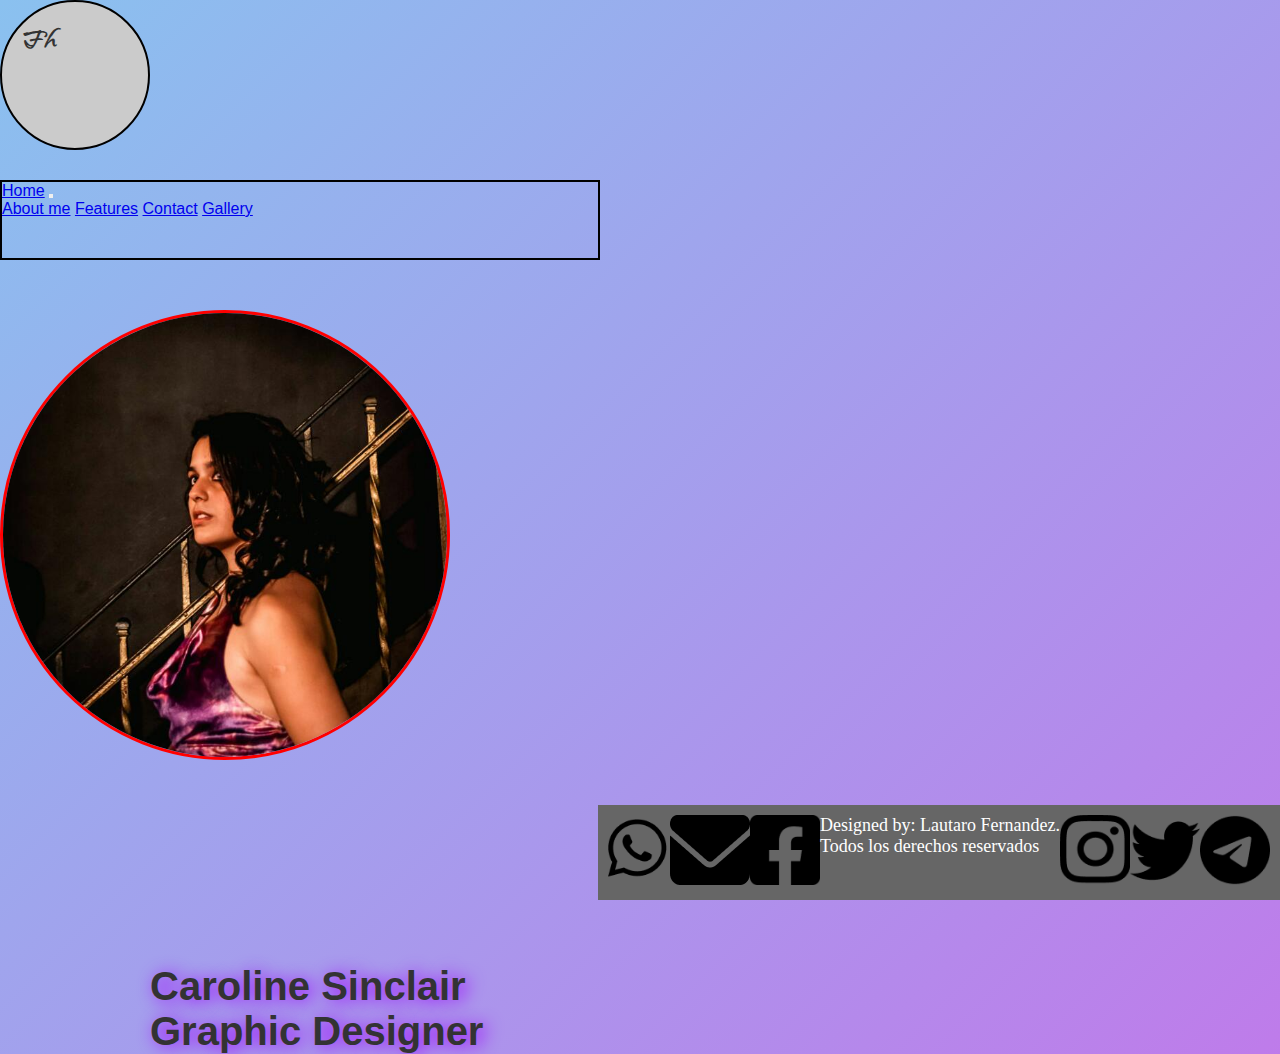
<file: index.html>
<!DOCTYPE html>
<html lang="en">
<head>
    <meta charset="UTF-8">
    <meta http-equiv="X-UA-Compatible" content="IE=edge">
    <link href="https://cdn.jsdelivr.net/npm/bootstrap@5.2.0-beta1/dist/css/bootstrap.min.css" rel="stylesheet" integrity="sha384-0evHe/X+R7YkIZDRvuzKMRqM+OrBnVFBL6DOitfPri4tjfHxaWutUpFmBp4vmVor" crossorigin="anonymous">
    <meta name="viewport" content="width=device-width, initial-scale=1.0">
    <link rel="preconnect" href="https://fonts.googleapis.com">
    <link rel="preconnect" href="https://fonts.gstatic.com" crossorigin>
    <link href="https://fonts.googleapis.com/css2?family=Island+Moments&display=swap" rel="stylesheet">
    <link rel="stylesheet" href="./assets/css/style.css">
    <title>Home</title>
</head>


<body class="container-fluid">


<header class="row m-4">

    <div class="col-5 d-flex justify-content-center frozenhell">

        <h1 class="display-1 d-flex justify-content-around"> Fh </h1>

    </div>
    

    <nav class="navbar navbar-expand-lg bg-light col-5 d-flex">

        <div class="container-fluid">

          <a class="navbar-brand" href="#">Home</a>

          <button class="navbar-toggler" type="button" data-bs-toggle="collapse" data-bs-target="#navbarNavAltMarkup" aria-controls="navbarNavAltMarkup" aria-expanded="false" aria-label="Toggle navigation"><span class="navbar-toggler-icon"></span>
            </button>

            <div class="collapse navbar-collapse justify-content-around" id="navbarNavAltMarkup">
            
                <div class="navbar-nav">

                    <a class="nav-link active" aria-current="page" href="pages/aboutme.html">About me</a>
                    <a class="nav-link" href="pages/features.html">Features</a>
                    <a class="nav-link" href="pages/contact.html">Contact</a>
                    <a class="nav-link" href="pages/gallery.html">Gallery</a>

                </div>
        
            </div>
        </div>
      </nav>
    

</header>



<main class="container-fluid d-flex">

    <section class="d-flex justify-content-end col-5">

        <div>
            <img src="assets/img/CarolineSinclair.jpg" alt="caroimagen" class="img-fluid caro">
        </div>

    </section>


    <section class="col-7">

        <h2 class="texto">Caroline Sinclair<br>Graphic Designer</h2>
        
    </section>

</main>

<footer class="footer col-12"> 

    <a href=""><img class="imagenwhatsapp img-fluid imagen" src="assets/img/whatsapp.png" alt="w1"></a>
    <a href=""><img class="imagengmail img-fluid imagen" src="assets/img/gmail.png" alt="g1"></a> 
    <a href=""><img class="imagenfacebook img-fluid imagen" src="assets/img/facebook.png" alt="f1"></a>
    
    <p>Designed by: Lautaro Fernandez. <br>Todos los derechos reservados</p>

    <a href=""><img class="imageninstagram img-fluid imagen" src="assets/img/instagram.png" alt="i1"></a>
    <a href=""><img class="imagentwitter img-fluid imagen" src="assets/img/twitter.png" alt="t1"></a>
    <a href=""><img class="imagentelegram img-fluid imagen" src="assets/img/telegram.png" alt="t2" ></a>

</footer>


<script src="https://cdn.jsdelivr.net/npm/bootstrap@5.2.0-beta1/dist/js/bootstrap.bundle.min.js" integrity="sha384-pprn3073KE6tl6bjs2QrFaJGz5/SUsLqktiwsUTF55Jfv3qYSDhgCecCxMW52nD2" crossorigin="anonymous"></script>
    
</body>
</html>
</file>
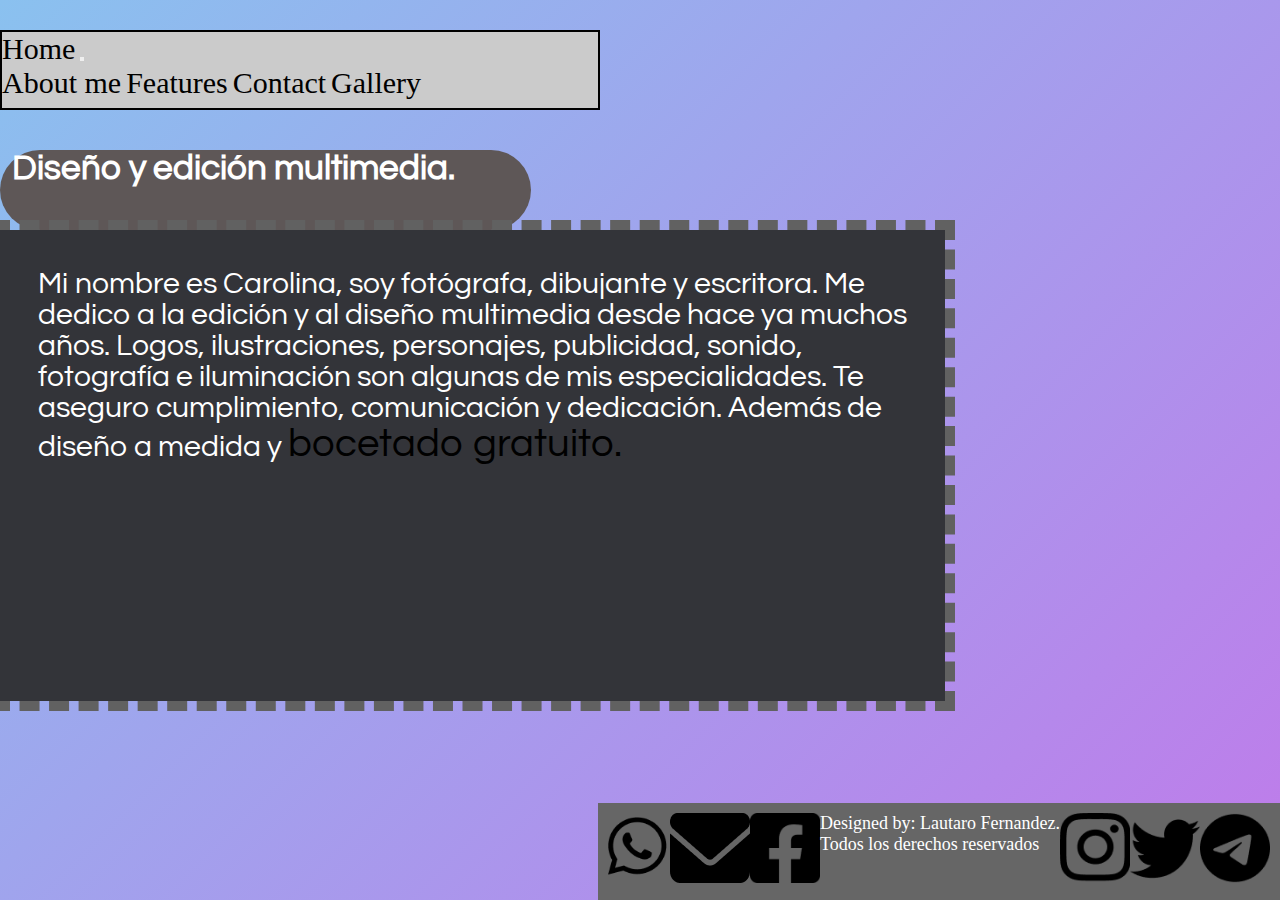
<file: pages/aboutme.html>
<!DOCTYPE html>
<html lang="en">
<head>
    <meta charset="UTF-8">
    <meta http-equiv="X-UA-Compatible" content="IE=edge">
    <meta name="viewport" content="width=device-width, initial-scale=1.0">
    <link href="https://cdn.jsdelivr.net/npm/bootstrap@5.2.0-beta1/dist/css/bootstrap.min.css" rel="stylesheet" integrity="sha384-0evHe/X+R7YkIZDRvuzKMRqM+OrBnVFBL6DOitfPri4tjfHxaWutUpFmBp4vmVor" crossorigin="anonymous">
    <link rel="preconnect" href="https://fonts.googleapis.com">
    <link rel="preconnect" href="https://fonts.gstatic.com" crossorigin>
    <link href="https://cdn.jsdelivr.net/npm/bootstrap@5.2.0-beta1/dist/css/bootstrap.min.css" rel="stylesheet" integrity="sha384-0evHe/X+R7YkIZDRvuzKMRqM+OrBnVFBL6DOitfPri4tjfHxaWutUpFmBp4vmVor" crossorigin="anonymous"> 
    <link href="https://fonts.googleapis.com/css2?family=Questrial&display=swap"    rel="stylesheet">   
    <link rel="stylesheet" type="text/css" href="../assets/css/aboutme.css"> 
    <title>About Me</title>
</head>

<body class="container-fluid">

    <header class="head d-flex justify-content-around m-4 row">

      <nav class="navbar navbar-expand-lg col-5 bg-light">

        <div class="container-fluid">

          <a class="navbar-brand" href="../index.html">Home</a>

          <button class="navbar-toggler" type="button" data-bs-toggle="collapse" data-bs-target="#navbarNavAltMarkup" aria-controls="navbarNavAltMarkup" aria-expanded="false" aria-label="Toggle navigation"><span class="navbar-toggler-icon"></span>
            </button>

            <div class="collapse navbar-collapse justify-content-around" id="navbarNavAltMarkup">
            
                <div class="navbar-nav">

                    <a class="nav-link active" aria-current="page" href="aboutme.html">About me</a>
                    <a class="nav-link" href="features.html">Features</a>
                    <a class="nav-link" href="contact.html">Contact</a>
                    <a class="nav-link" href="gallery.html">Gallery</a>

                </div>
        
            </div>
        </div>
      </nav>

    </header>
        




    <div class="container-fluid d-flex justify-content-center">
        <section class="s1 col-12 d-flex m-5 justify-content-center p-1">

            <h1>Diseño y edición multimedia.</h1>
    
        </section>
    </div>
    
    <div class="container-fluid d-flex justify-content-center">
        <section class="s2 col-12 d-flex">

            <p class="s2text">Mi nombre es Carolina, soy fotógrafa, dibujante y escritora. Me dedico a la edición y al diseño multimedia desde hace ya muchos años. Logos, ilustraciones, personajes, publicidad, sonido, fotografía e iluminación son algunas de mis especialidades. Te aseguro cumplimiento, comunicación y dedicación. Además de diseño a medida y <span>bocetado gratuito.</span>
            </p>
    
        </section>
    </div>
    
            

    <footer class="footer col-12">

        <a href=""><img class="imagenwhatsapp img-fluid imagen" src="../assets/img/whatsapp.png" alt="w1"></a>
        <a href=""><img class="imagengmail img-fluid imagen" src="../assets/img/gmail.png" alt="g1"></a>
        <a href=""><img class="imagenfacebook img-fluid imagen" src="../assets/img/facebook.png" alt="f1"></a>
            
        <p>Designed by: Lautaro Fernandez. <br>Todos los derechos reservados</p>

        <a href=""><img class="imageninstagram img-fluid imagen" src="../assets/img/instagram.png" alt="i1"></a>
        <a href=""><img class="imagentwitter img-fluid imagen" src="../assets/img/twitter.png" alt="t1"></a>
        <a href=""><img class="imagentelegram img-fluid imagen" src="../assets/img/telegram.png" alt="t2" ></a>
        
    </footer>
    
<script src="https://cdn.jsdelivr.net/npm/bootstrap@5.2.0-beta1/dist/js/bootstrap.bundle.min.js" integrity="sha384-pprn3073KE6tl6bjs2QrFaJGz5/SUsLqktiwsUTF55Jfv3qYSDhgCecCxMW52nD2" crossorigin="anonymous"></script>    
    
</body>

</html>
</file>
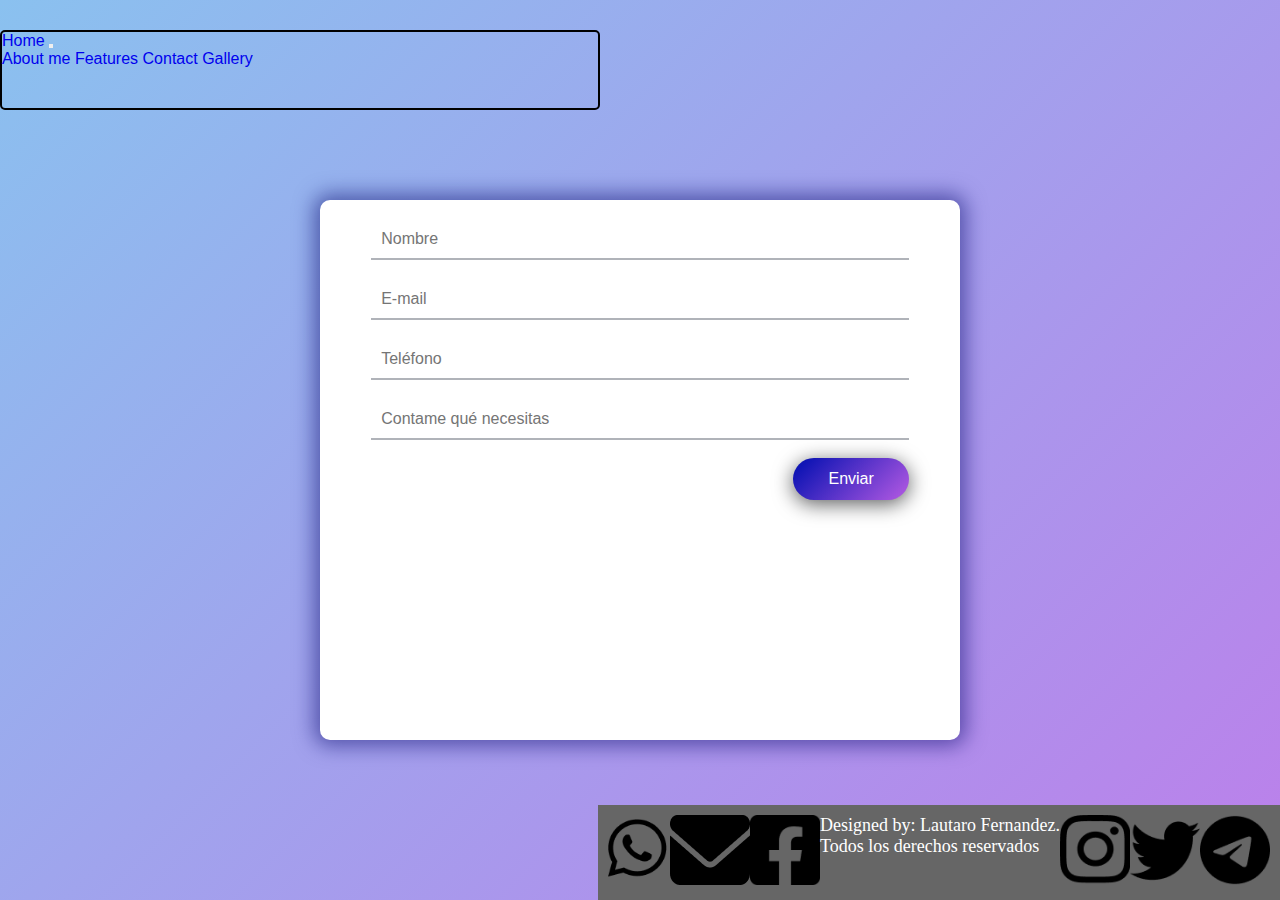
<file: pages/contact.html>
<!DOCTYPE html>
<html lang="en">
<head>
    <meta charset="UTF-8">
    <meta http-equiv="X-UA-Compatible" content="IE=edge">
    <meta name="viewport" content="width=device-width, initial-scale=1.0">
    <link href="https://cdn.jsdelivr.net/npm/bootstrap@5.2.0-beta1/dist/css/bootstrap.min.css" rel="stylesheet" integrity="sha384-0evHe/X+R7YkIZDRvuzKMRqM+OrBnVFBL6DOitfPri4tjfHxaWutUpFmBp4vmVor" crossorigin="anonymous">
    <link rel="preconnect" href="https://fonts.googleapis.com">
    <link rel="preconnect" href="https://fonts.gstatic.com" crossorigin>
    <link href="https://fonts.googleapis.com/css2?family=Island+Moments&display=swap" rel="stylesheet">   
    <link rel="stylesheet" type="text/css" href="../assets/css/contact.css"> 
    <title>Contact</title>
</head>

<body class="container-fluid">

    <header class="row m-4 justify-content-center">
    
        <nav class="navbar navbar-expand-lg bg-light col-5 d-flex">
    
            <div class="container-fluid">
    
              <a class="navbar-brand" href="../index.html">Home</a>
    
              <button class="navbar-toggler" type="button" data-bs-toggle="collapse" data-bs-target="#navbarNavAltMarkup" aria-controls="navbarNavAltMarkup" aria-expanded="false" aria-label="Toggle navigation"><span class="navbar-toggler-icon"></span>
                </button>
    
                <div class="collapse navbar-collapse justify-content-around" id="navbarNavAltMarkup">
                
                    <div class="navbar-nav">
    
                        <a class="nav-link active" aria-current="page" href="aboutme.html">About me</a>
                        <a class="nav-link" href="features.html">Features</a>
                        <a class="nav-link" href="contact.html">Contact</a>
                        <a class="nav-link" href="gallery.html">Gallery</a>
    
                    </div>
            
                </div>
            </div>
          </nav>
        
    </header>

        <main>

            <div class="box-form">
               
                    <div class="right">
                
                    <div class="inputs">
                        <input type="text" placeholder="Nombre">
                        <input type="email" placeholder="E-mail">
                        <br>
                        <input type="tel" placeholder="Teléfono">
                        <input type="text" placeholder="Contame qué necesitas">
                    </div>
                        
                       
                        
                    <div class="formulario">   
                        </div>
                            <br>
                            <button>Enviar</button>
                        </div>
                    </div>    
            </div>
        

        </main>

       
    <footer class="footer col-12">

        <a href=""><img class="imagenwhatsapp img-fluid imagen" src="../assets/img/whatsapp.png" alt="w1"></a>
        <a href=""><img class="imagengmail img-fluid imagen" src="../assets/img/gmail.png" alt="g1"></a>
        <a href=""><img class="imagenfacebook img-fluid imagen" src="../assets/img/facebook.png" alt="f1"></a>
            
        <p>Designed by: Lautaro Fernandez. <br>Todos los derechos reservados</p>

        <a href=""><img class="imageninstagram img-fluid imagen" src="../assets/img/instagram.png" alt="i1"></a>
        <a href=""><img class="imagentwitter img-fluid imagen" src="../assets/img/twitter.png" alt="t1"></a>
        <a href=""><img class="imagentelegram img-fluid imagen" src="../assets/img/telegram.png" alt="t2" ></a>
        
    </footer>



    <script src="https://cdn.jsdelivr.net/npm/bootstrap@5.2.0-beta1/dist/js/bootstrap.bundle.min.js" integrity="sha384-pprn3073KE6tl6bjs2QrFaJGz5/SUsLqktiwsUTF55Jfv3qYSDhgCecCxMW52nD2" crossorigin="anonymous"></script>         

</body>

</html>
</file>
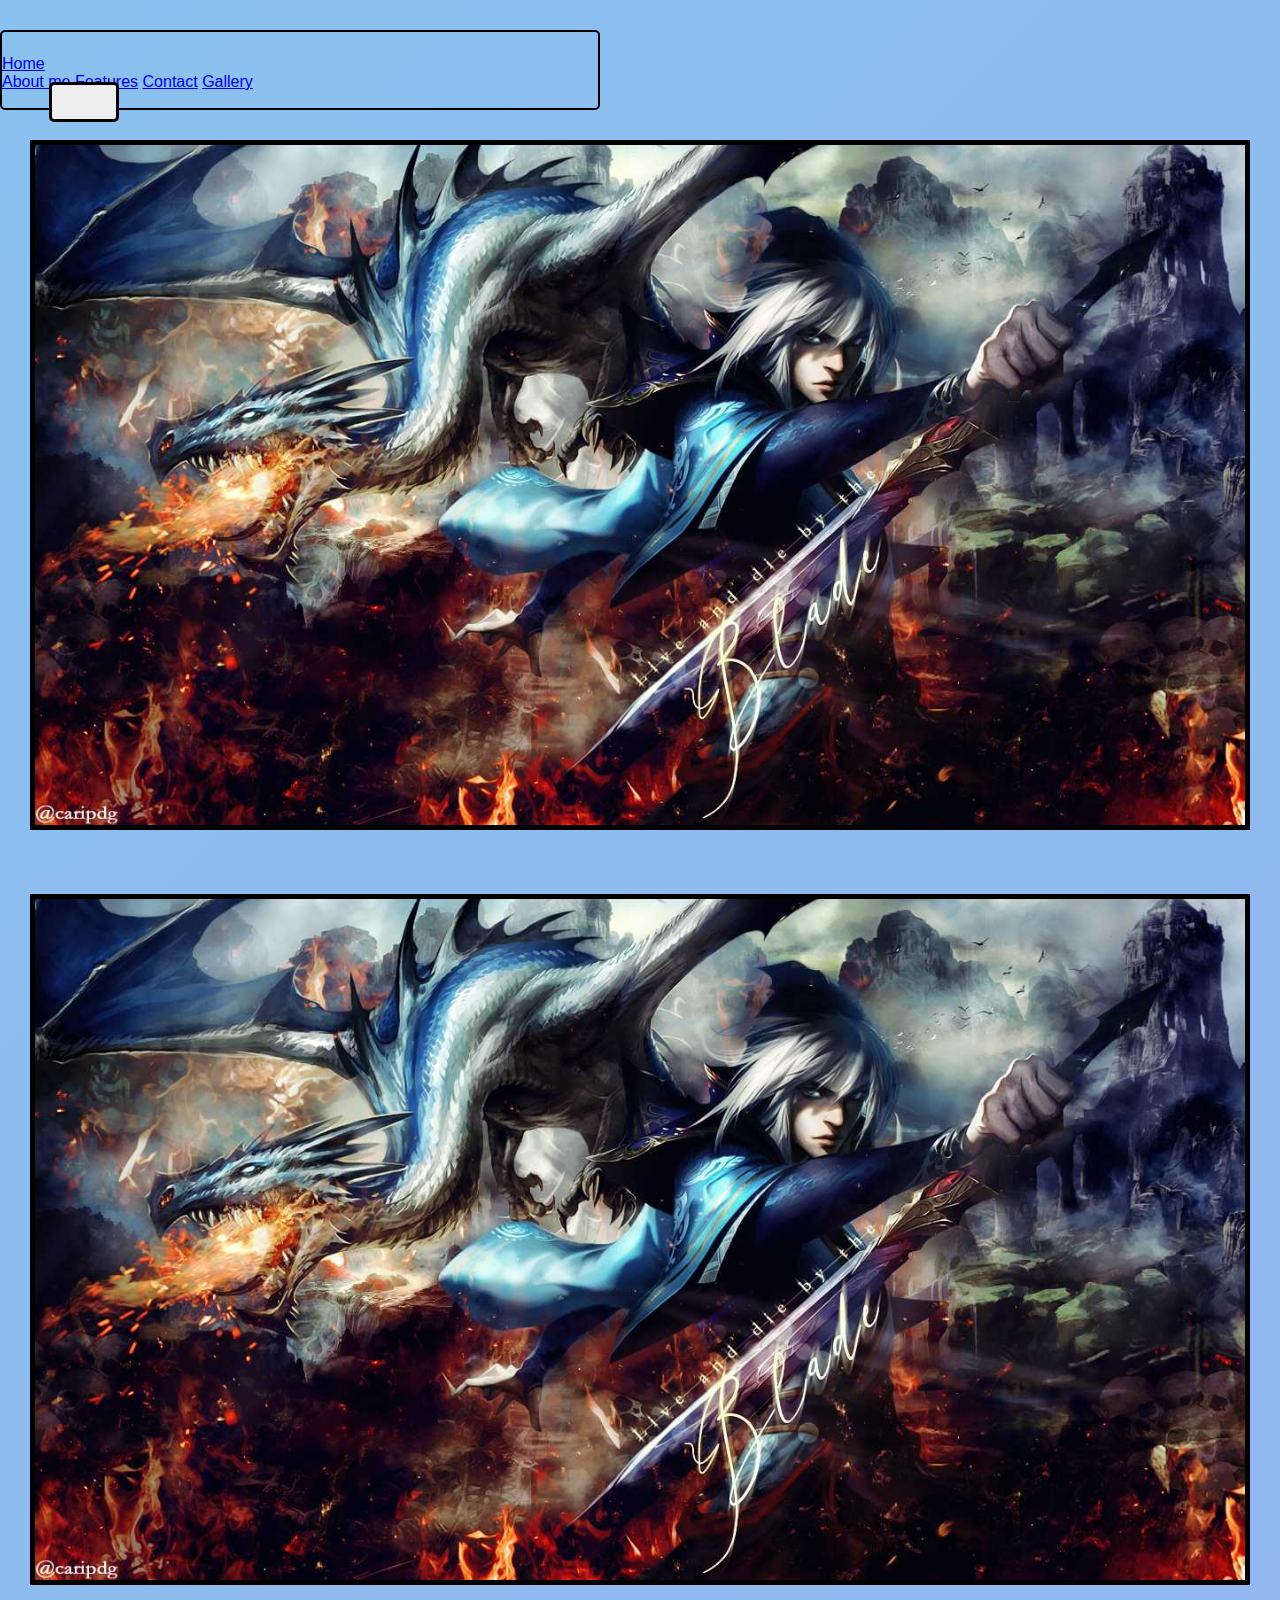
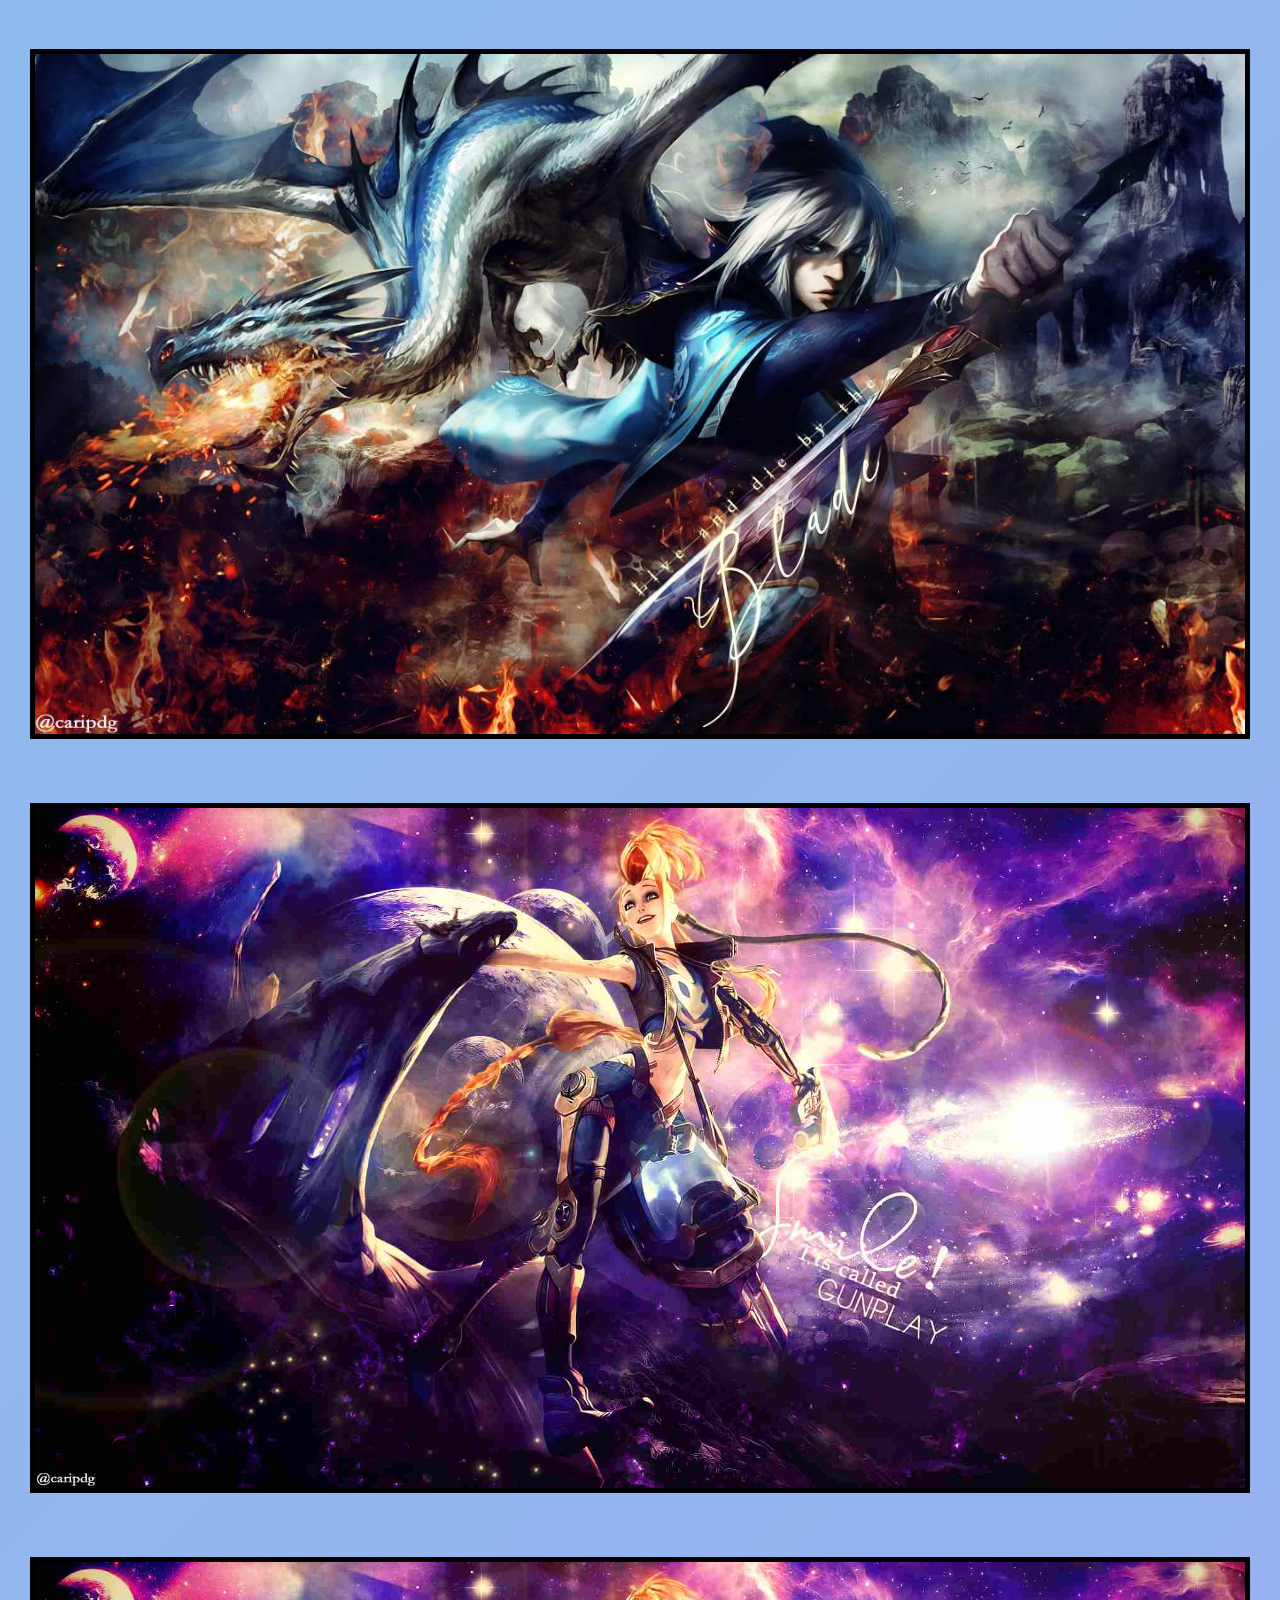
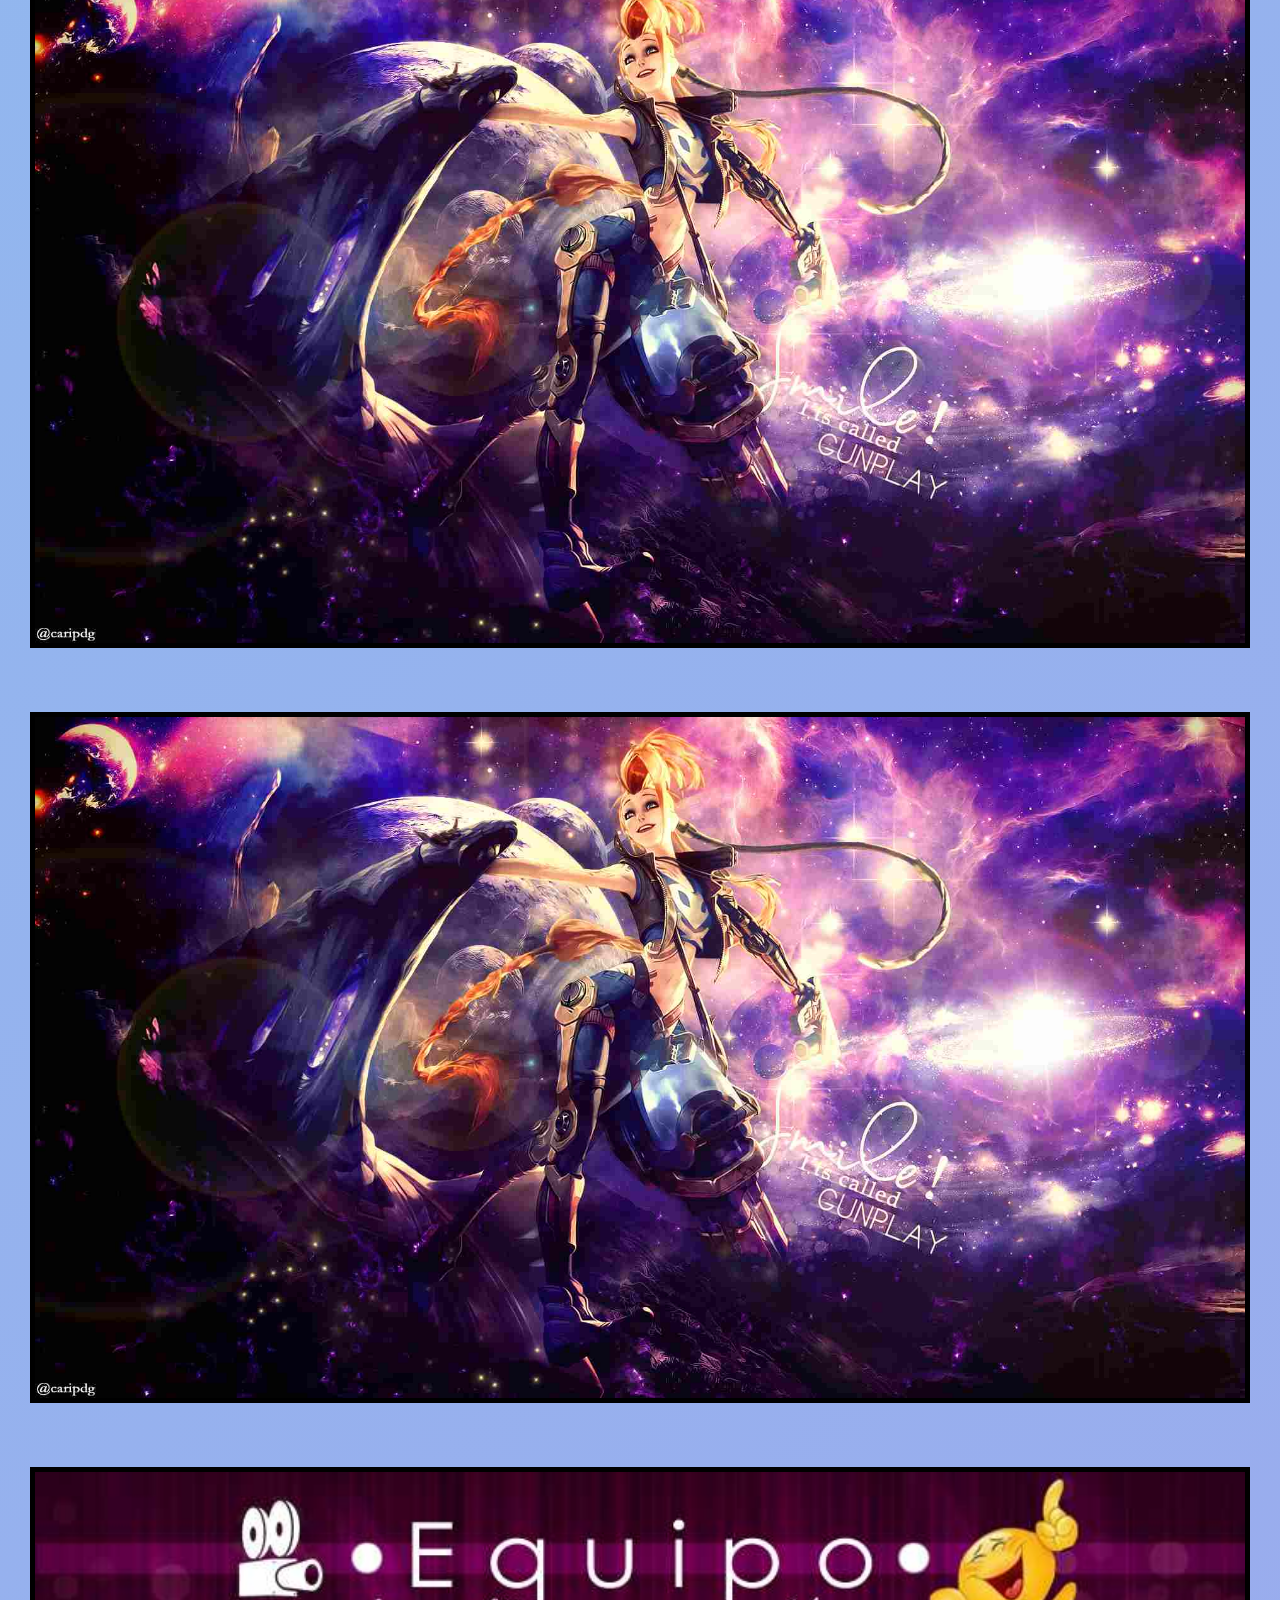
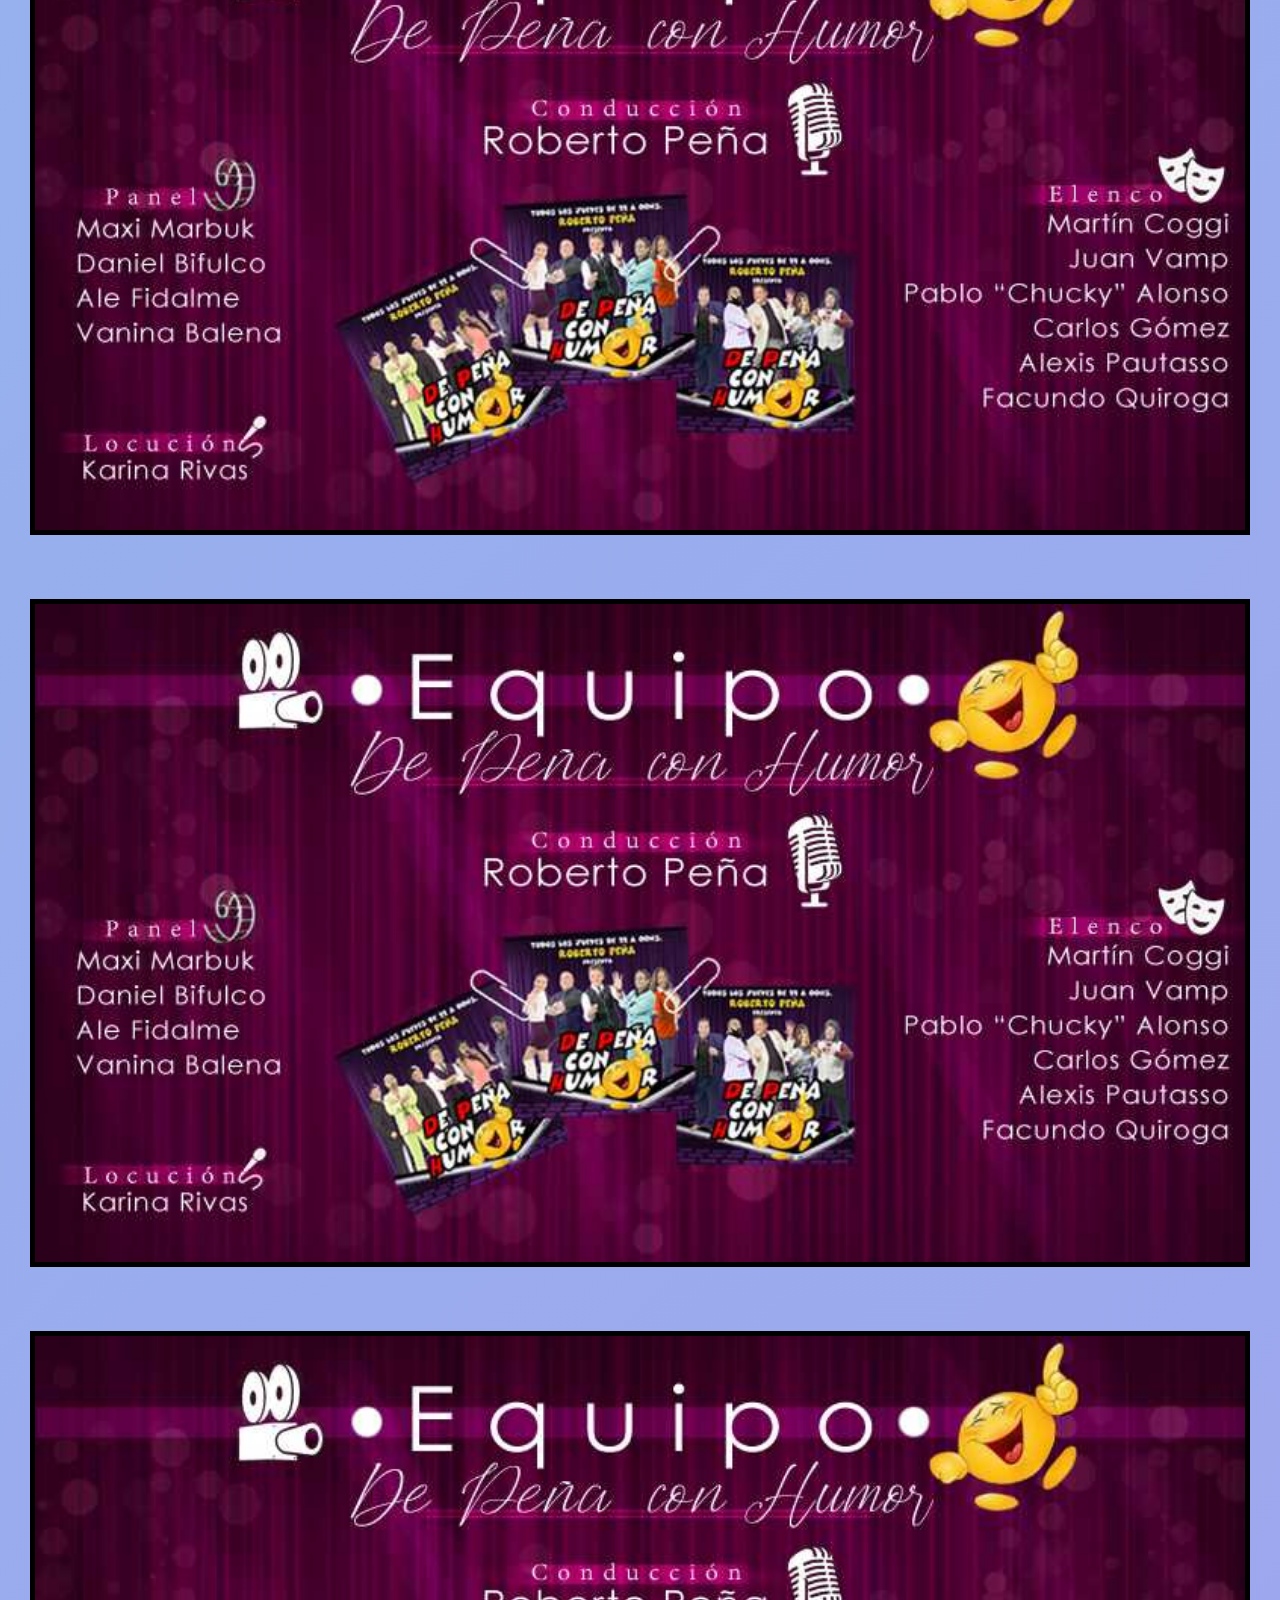
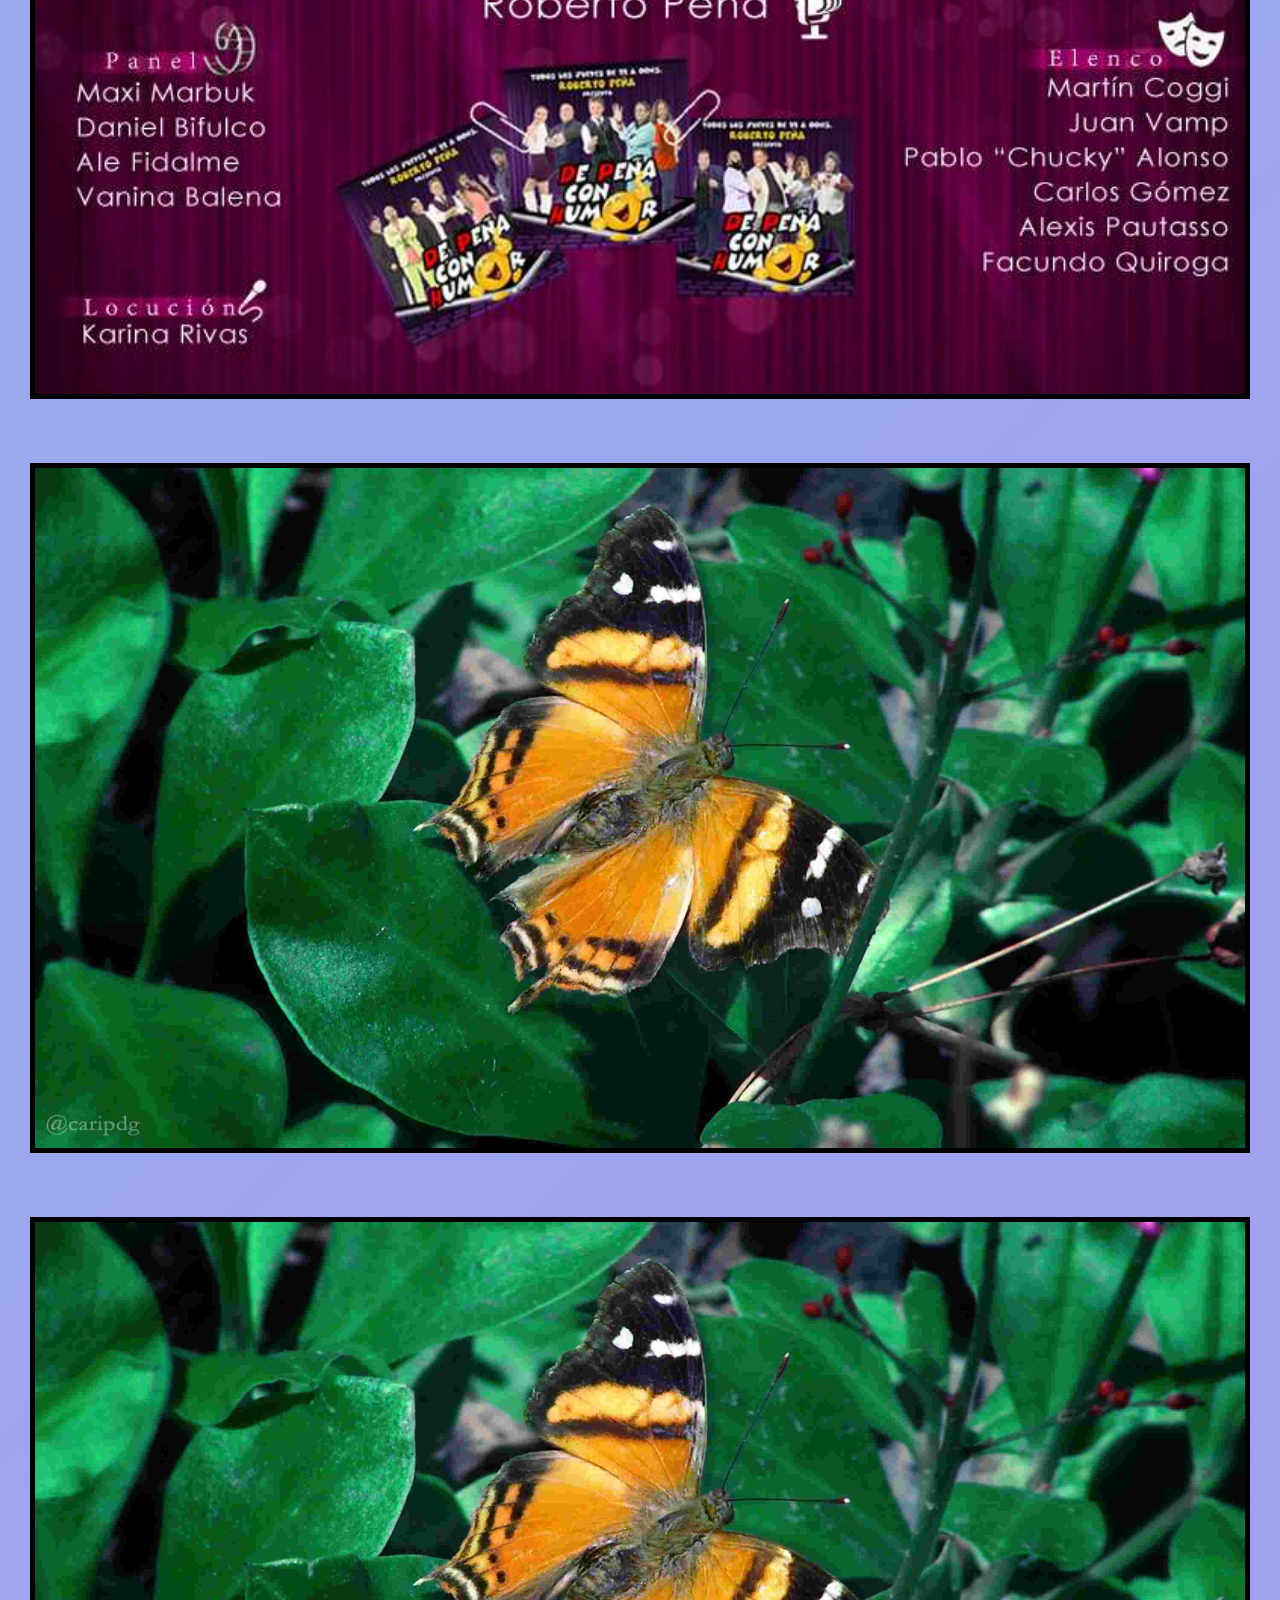
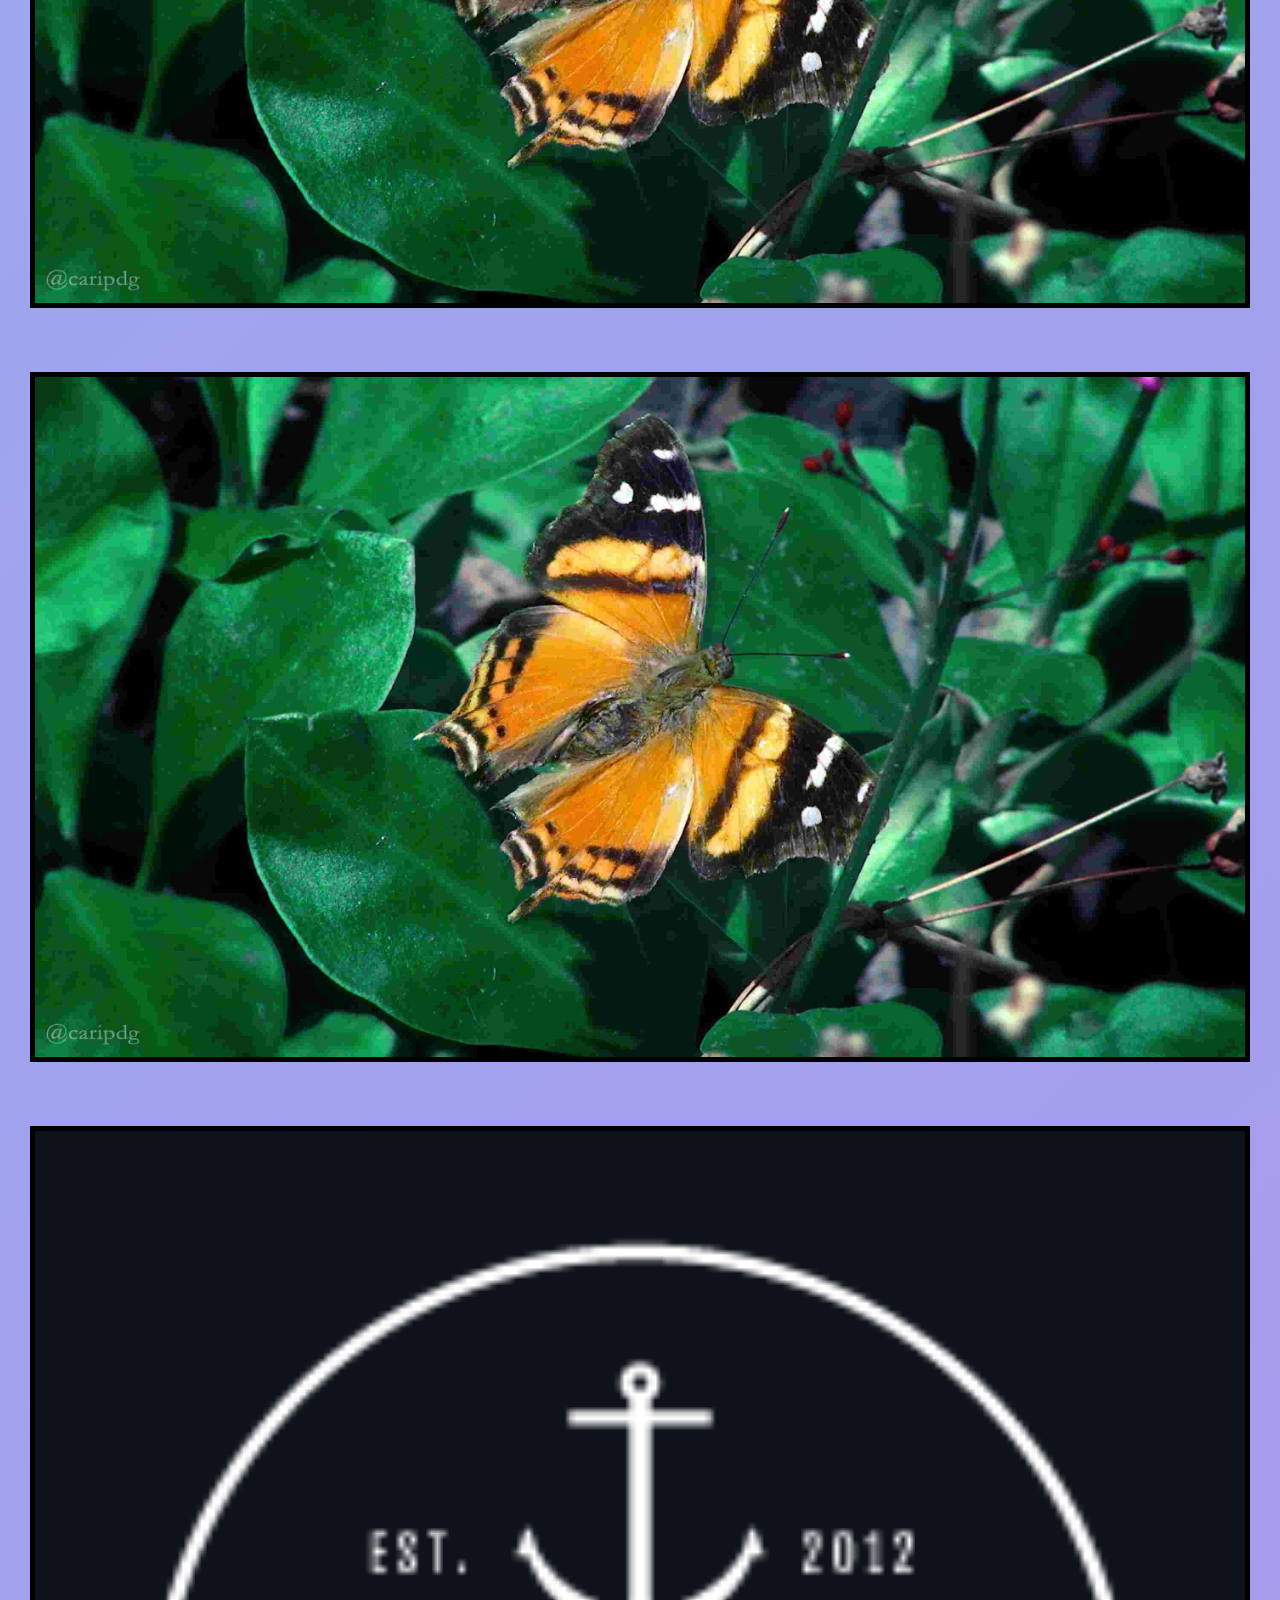
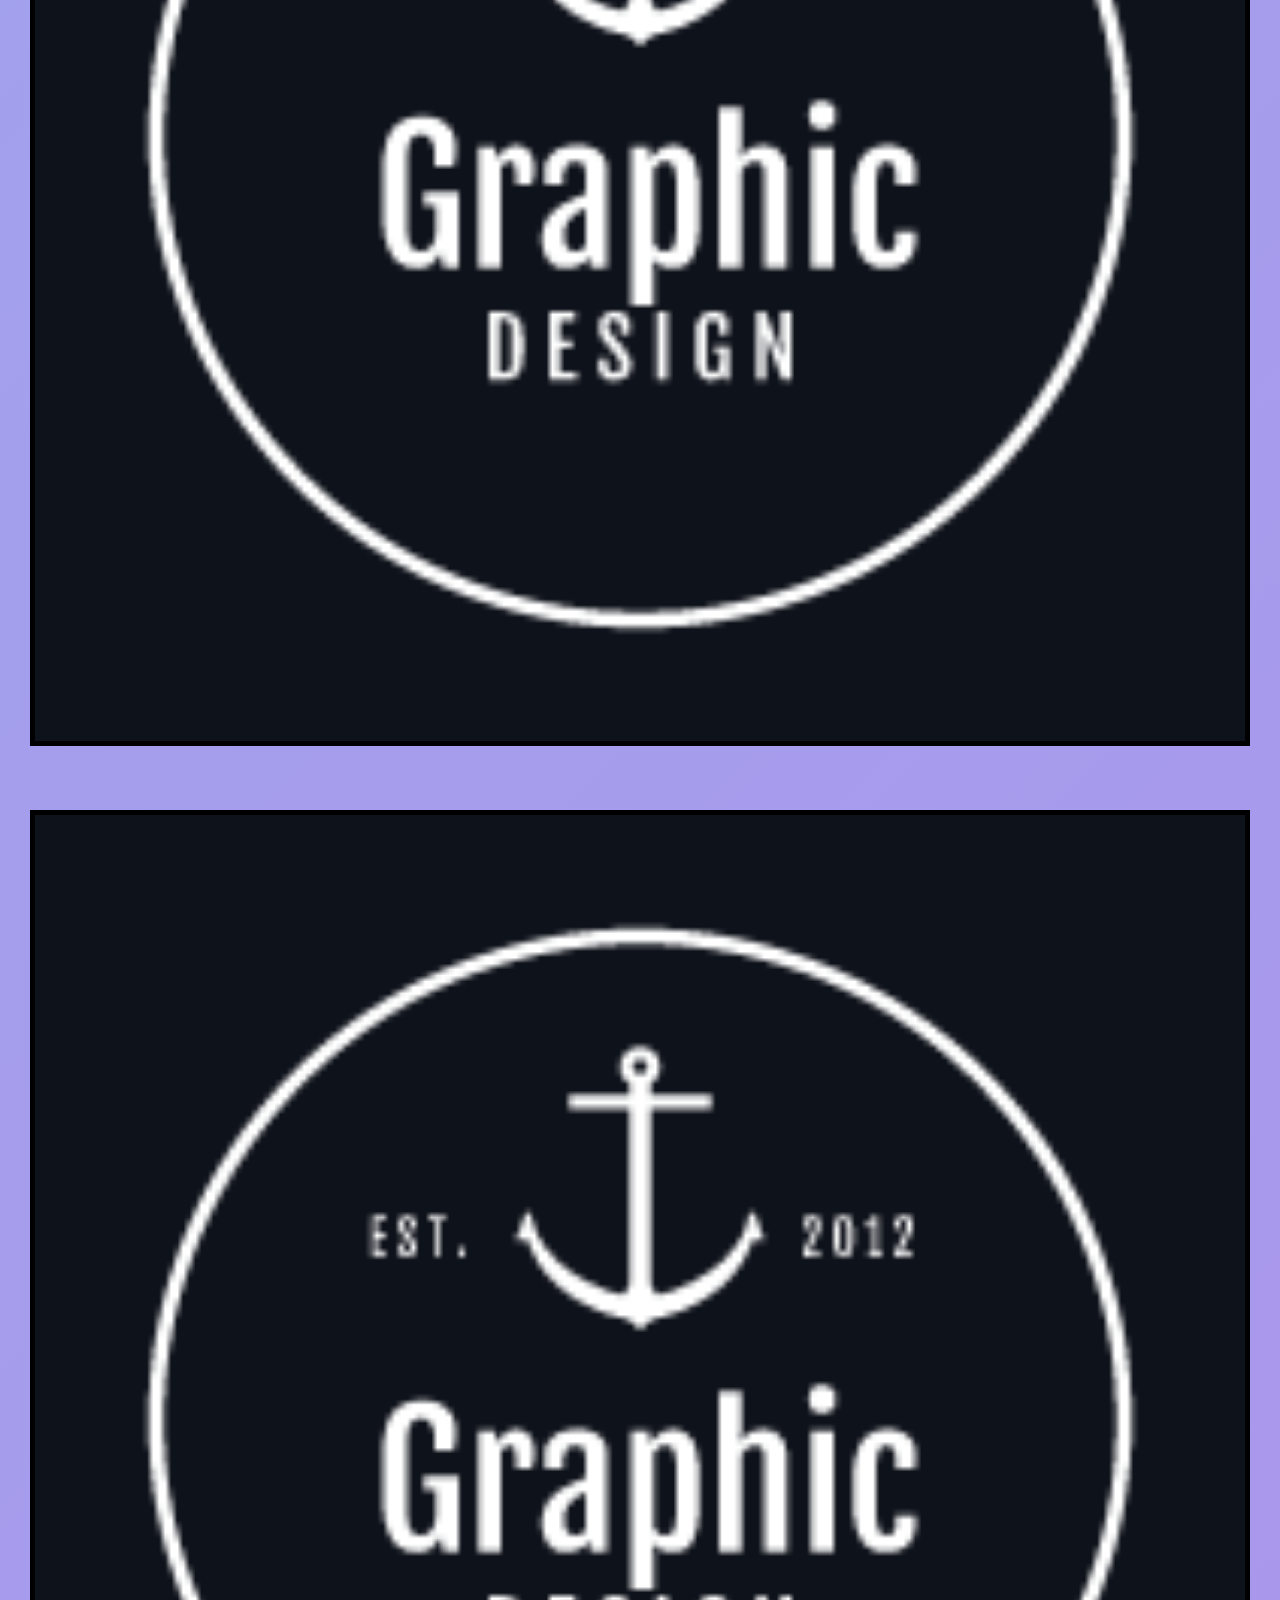
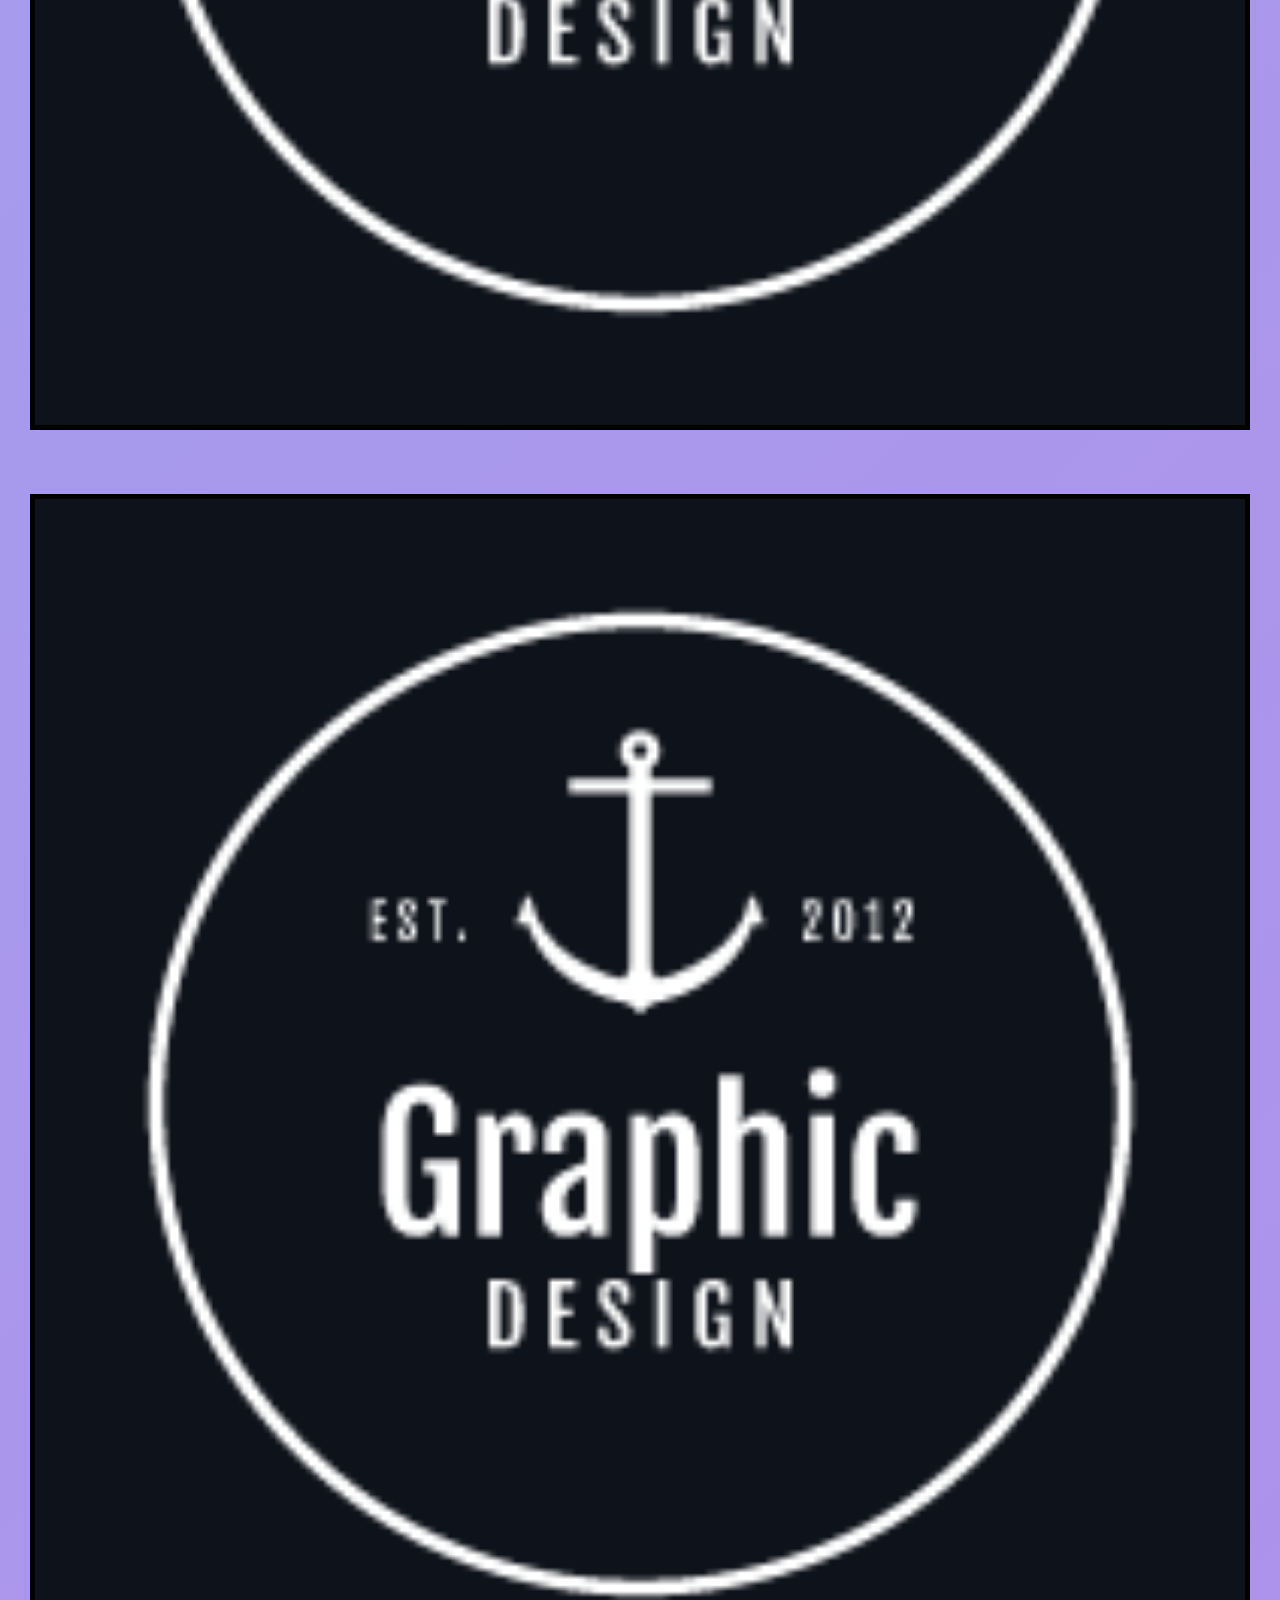
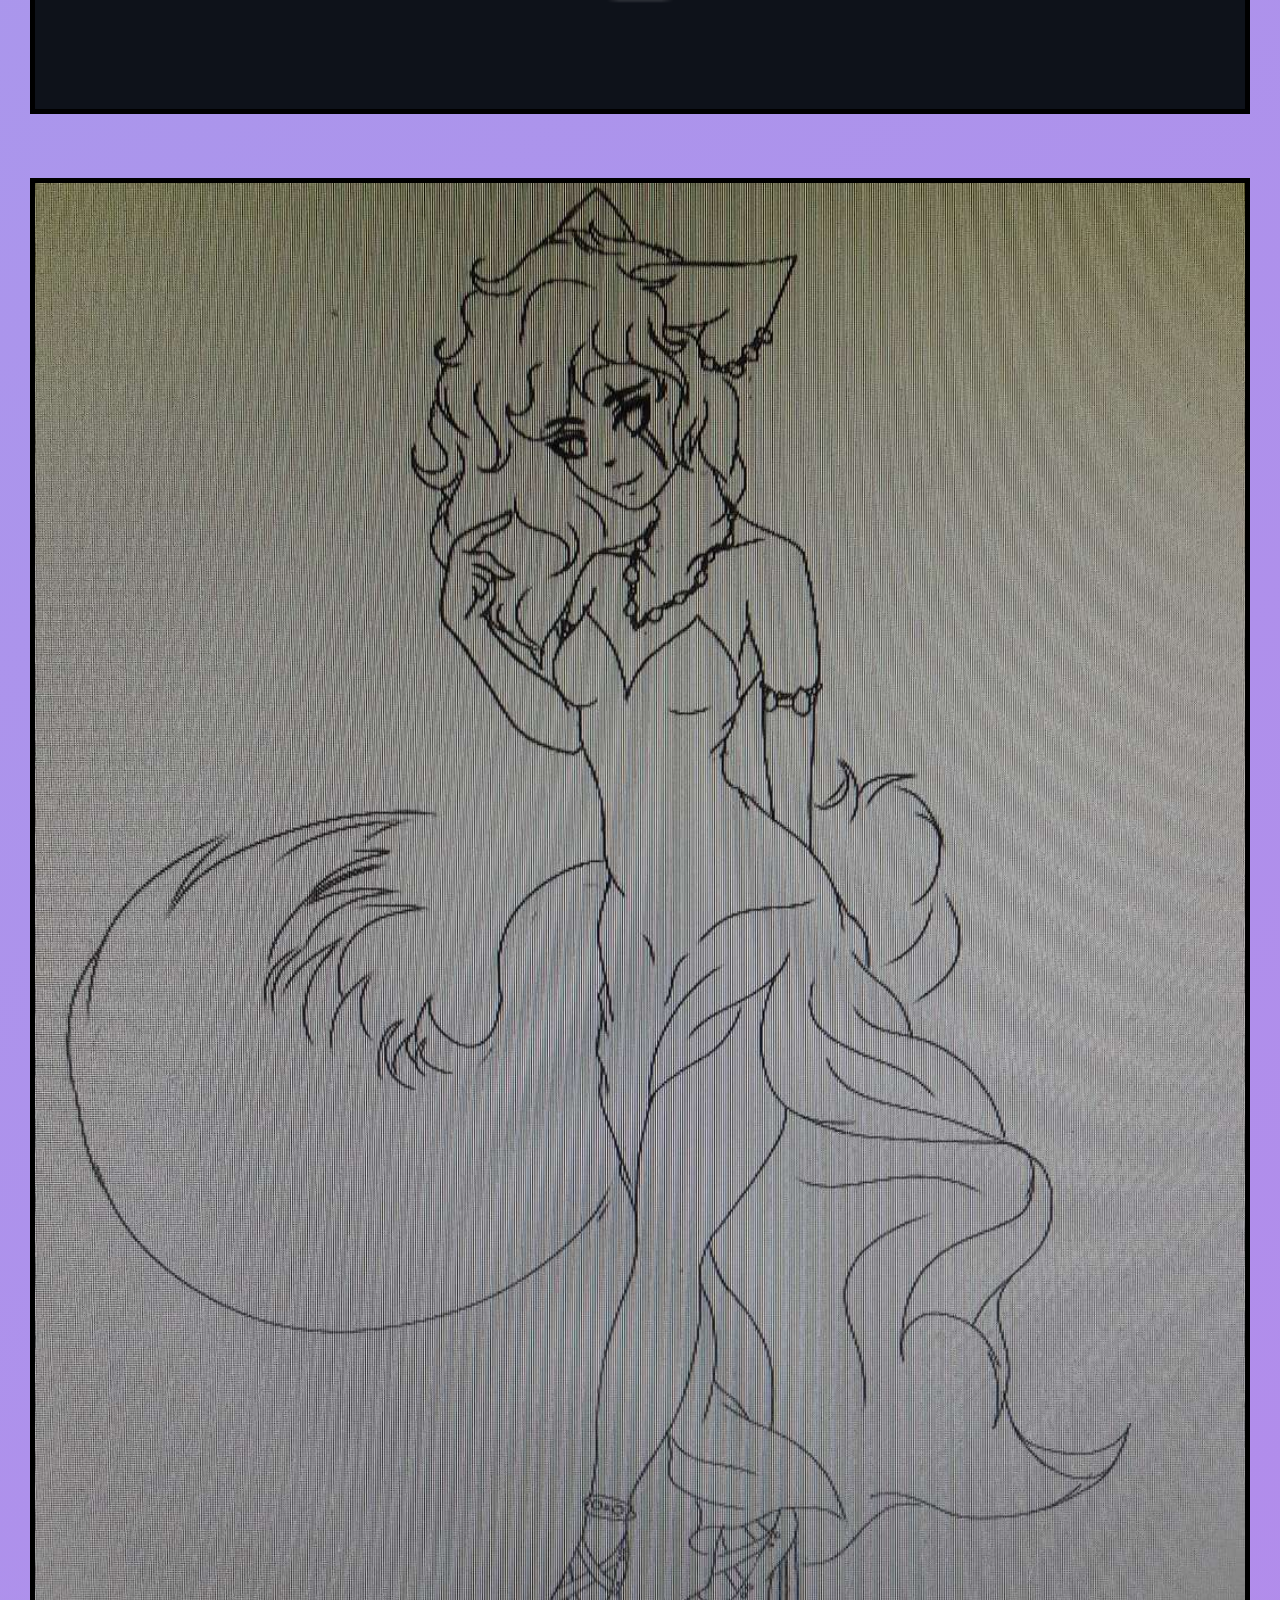
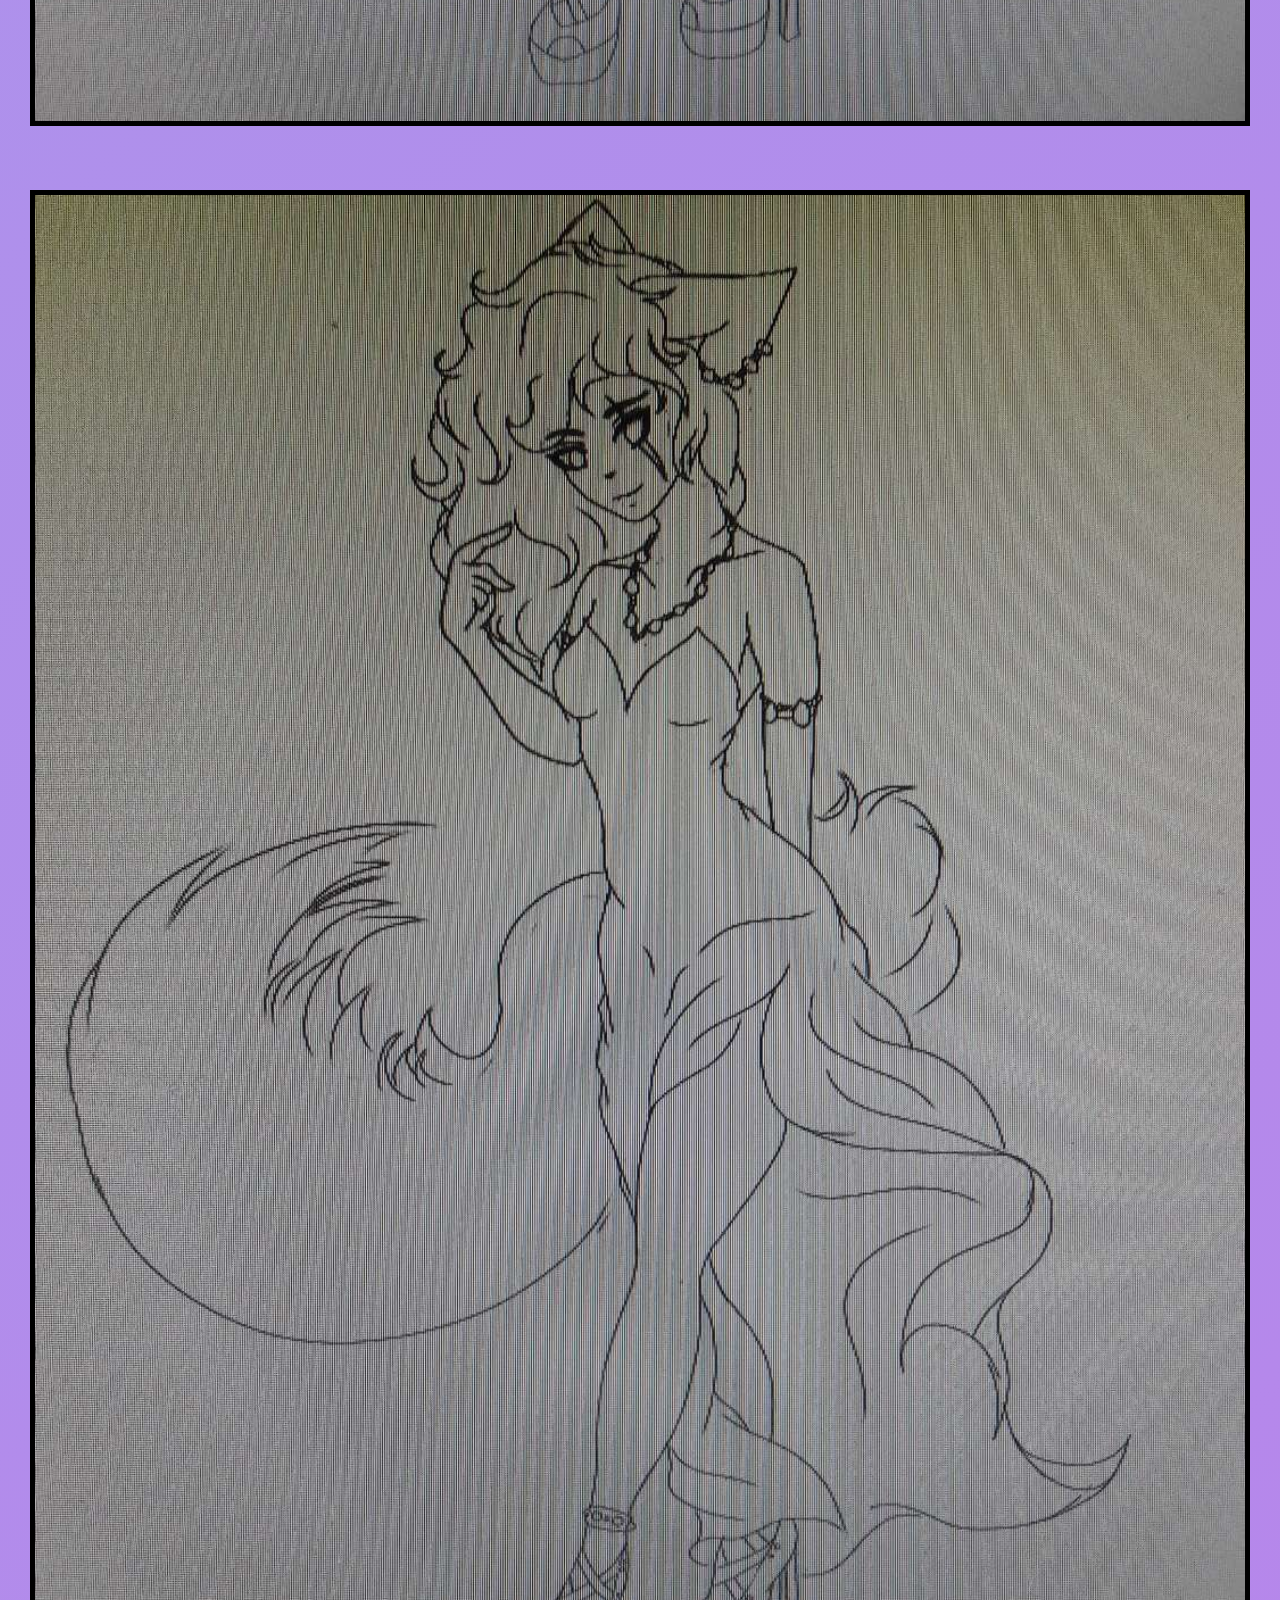
<file: pages/gallery.html>
<!DOCTYPE html>
<html lang="en">
<head>
    <meta charset="UTF-8">
    <meta http-equiv="X-UA-Compatible" content="IE=edge">
    <meta name="viewport" content="width=device-width, initial-scale=1.0">
    <link href="https://cdn.jsdelivr.net/npm/bootstrap@5.2.0-beta1/dist/css/bootstrap.min.css" rel="stylesheet" integrity="sha384-0evHe/X+R7YkIZDRvuzKMRqM+OrBnVFBL6DOitfPri4tjfHxaWutUpFmBp4vmVor" crossorigin="anonymous">
    <link rel="preconnect" href="https://fonts.googleapis.com">
    <link rel="preconnect" href="https://fonts.gstatic.com" crossorigin>
    <link href="https://fonts.googleapis.com/css2?family=Island+Moments&display=swap" rel="stylesheet">
    <link rel="stylesheet" type="text/css" href="../assets/css/gallery.css"> 
    <title>Gallery</title>
</head>

<body class="container-fluid">

    <header class="row m-4 justify-content-center">
    
        <nav class="navbar navbar-expand-lg bg-light col-5 d-flex">
    
            <div class="container-fluid">
    
              <a class="navbar-brand" href="../index.html">Home</a>
    
              <button class="navbar-toggler" type="button" data-bs-toggle="collapse" data-bs-target="#navbarNavAltMarkup" aria-controls="navbarNavAltMarkup" aria-expanded="false" aria-label="Toggle navigation"><span class="navbar-toggler-icon"></span>
                </button>
    
                <div class="collapse navbar-collapse justify-content-around" id="navbarNavAltMarkup">
                
                    <div class="navbar-nav">
    
                        <a class="nav-link active" aria-current="page" href="aboutme.html">About me</a>
                        <a class="nav-link" href="features.html">Features</a>
                        <a class="nav-link" href="contact.html">Contact</a>
                        <a class="nav-link" href="gallery.html">Gallery</a>
    
                    </div>
            
                </div>
            </div>
          </nav>
        
    </header>



    <main class="container-fluid">

        <section id="galeria" class="container">

            <div class="row">

                <div class="col-lg-4" > 
                    
                    <img src="../assets/img/card1.jpg" alt="">
                
                </div>

                <div class="col-lg-4" > 
                    
                    <img src="../assets/img/card1.jpg" alt="">
                
                </div>

                <div class="col-lg-4" > 
                    
                    <img src="../assets/img/card1.jpg" alt="">
                
                </div>
            

            
                <div class="col-lg-4" > 
                    
                    <img src="../assets/img/card4.jpg" alt="">
                
                </div>

                <div class="col-lg-4" > 
                    
                    <img src="../assets/img/card4.jpg" alt="">
                
                </div>

                <div class="col-lg-4" > 
                    
                    <img src="../assets/img/card4.jpg" alt="">
                
                </div>
                
            

            
                <div class="col-lg-4" > 
                    
                    <img src="../assets/img/card5.jpg" alt="">
                
                </div>

                <div class="col-lg-4" > 
                    
                    <img src="../assets/img/card5.jpg" alt="">
                
                </div>

                <div class="col-lg-4" > 
                    
                    <img src="../assets/img/card5.jpg" alt="">
                
                </div>
            


            
                <div class="col-lg-4" > 
                    
                    <img src="../assets/img/card2.jpg" alt="">
                
                </div>

                <div class="col-lg-4" > 
                    
                    <img src="../assets/img/card2.jpg" alt="">
                
                </div>

                <div class="col-lg-4" > 
                    
                    <img src="../assets/img/card2.jpg" alt="">
                
                </div>
            

            
                <div class="col-lg-4" > 
                    
                    <img src="../assets/img/card3.png" alt="">
                
                </div>

                <div class="col-lg-4" > 
                    
                    <img src="../assets/img/card3.png" alt="">
                
                </div>

                <div class="col-lg-4" >
                    
                    
                    <img src="../assets/img/card3.png" alt="">
                
                </div>
            

            
                <div class="col-lg-4" > 
                    
                    <img src="../assets/img/card6.jpg" alt="">
                
                </div>

                <div class="col-lg-4" > 
                    
                    <img src="../assets/img/card6.jpg" alt="">
                
                </div>

                <div class="col-lg-4" > 
                    
                    <img src="../assets/img/card6.jpg" alt="">
                
                </div>

            </div>

            
            
        </section>

        
      


    </main>

   










    <footer class="footer col-12">

        <a href=""><img class="imagenwhatsapp img-fluid imagen" src="../assets/img/whatsapp.png" alt="w1"></a>
        <a href=""><img class="imagengmail img-fluid imagen" src="../assets/img/gmail.png" alt="g1"></a>
        <a href=""><img class="imagenfacebook img-fluid imagen" src="../assets/img/facebook.png" alt="f1"></a>
            
        <p>Designed by: Lautaro Fernandez. <br>Todos los derechos reservados</p>

        <a href=""><img class="imageninstagram img-fluid imagen" src="../assets/img/instagram.png" alt="i1"></a>
        <a href=""><img class="imagentwitter img-fluid imagen" src="../assets/img/twitter.png" alt="t1"></a>
        <a href=""><img class="imagentelegram img-fluid imagen" src="../assets/img/telegram.png" alt="t2" ></a>
        
    </footer>
    
<script src="https://cdn.jsdelivr.net/npm/bootstrap@5.2.0-beta1/dist/js/bootstrap.bundle.min.js" integrity="sha384-pprn3073KE6tl6bjs2QrFaJGz5/SUsLqktiwsUTF55Jfv3qYSDhgCecCxMW52nD2" crossorigin="anonymous"></script>         


</body>

</html>
</file>
<file: assets/css/style.css>
* {
  padding: 0;
  margin: 0;
  box-sizing: border-box; }

  body {
    background-image: linear-gradient(135deg, #8ac1ef, #ca6ce9, #8ac1ee, #e93356);
	animation: gradient 10s ease infinite;
	background-size: 400% 400%;
   
    font-family: "Open Sans", sans-serif;
    color: #333333;
}
@keyframes gradient {
    0% {
        background-position: 0% 50%;
    }
    50% {
        background-position: 100% 50%;
    }
    100% {
        background-position: 0% 50%;
    }
}
h1 {
  font-family: 'Island Moments';
  background-color: #cbcbcb;
  width: 150px;
  height: 150px;
  border-radius: 50%;
  padding: 20px;
  border: solid 2.5px #000; }

.navbar {
  height: 80px;
  margin-top: 30px;
  width: 600px;
  border: solid 2px #000; }

.caro {
  margin-top: 50px;
  height: 450px;
  border-radius: 50%;
  border: solid 3px #ff0000; }

.texto {
  top: 200px;
  left: 150px;
  position: relative;
  font-size: 40px;
  width:max-content;
  text-shadow: 4px 2px 17px #9F00FF; }

.footer {
  font-family: 'Cascadia Code', 'sans-serif';
  display: flex;
  background-color: #666666;
  position: absolute;
  bottom: 0;
  right: 0;
  justify-content: space-around;
  padding: 10px;
  font-size: 18px;
  color: #Ffffff;}


.imagenwhatsapp {
  height: 70px;
  transition: all 0.5s; }

.imagenwhatsapp:hover {
  transform: rotateX(90deg); }

.imagentwitter {
  height: 70px;
  transition: all 0.5s; }

.imagentwitter:hover {
  transform: rotateX(90deg); }

.imageninstagram {
  height: 70px;
  transition: all 0.5s; }

.imageninstagram:hover {
  transform: rotateX(90deg); }

.imagenfacebook {
  height: 70px;
  transition: all 0.5s; }

.imagenfacebook:hover {
  transform: rotateX(90deg); }

.imagentelegram {
  height: 70px;
  transition: all 0.5s; }

.imagentelegram:hover {
  transform: rotateX(90deg); }

.imagengmail {
  height: 70px;
  transition: all 0.5s; }

.imagengmail:hover {
  transform: rotateX(90deg);
}








@media (max-width: 576px) {
  .caro {
    height: 250px;
  }

  .texto {
    font-size: 25px;
    left: 60px;
    top: 100px; } 
}

@media (max-width: 1100px) {
  .navbar {
    width: 100vh; }
  .frozenhell {
    width: 1100px; }
}


@media (min-width: 150px) and (max-width: 470px ) {

  .caro {
    height: 180px;}
  
  .texto{
    font-size: 18px;
    left: 30px;
    top: 120px;
  }

  .footer{
    font-size: 12px;
    height: 90px;
  }

  .imagen{
    height: 40px;
    width: 40px;
  }
}

@media (min-width:471px) and (max-width: 574px) {

  .footer{
    font-size: 14px;
    height: 110px;
  }

  .texto{
    left: 45px;
    top: 130px;
  }

  .imagen{
    height: 50px;
  }
}

@media (min-width: 575px) and (max-width: 898px ) {

  .caro {
    height: 300px;}
  
  .texto{
    font-size: 30px;
    left: 60px;
    top: 150px;
  }
  
  .footer{
    font-size: 16px;
    height: 110px;
  }

  .imagen{
    height: 50px;
  }
  
}
</file>
<file: assets/css/aboutme.css>
*{
    box-sizing: border-box;
    padding: 0;
    margin: 0;
}

body {
    background-image: linear-gradient(135deg, #8ac1ef, #ca6ce9, #8ac1ee, #e93356);
	animation: gradient 10s ease infinite;
	background-size: 400% 400%;
   
    font-family: "Open Sans", sans-serif;
    color: #333333;
}
@keyframes gradient {
    0% {
        background-position: 0% 50%;
    }
    50% {
        background-position: 100% 50%;
    }
    100% {
        background-position: 0% 50%;
    }
}

.s1{
    font-size: 21px;
    width: 531px;
    height: 80px;
    margin-top: 20px;
    background: #5E5757;
    border-radius: 102.5px;
}

h1{
    padding: auto;
    margin: 12px;
    color: #ffffff;
    font-size: 35px;
}
.head{
    
    height: 100px;
    
}
.s2{
    font-size: 30px;
    background-color: #333439;
    color:#Ffffff;
    width: 945px;
    height: 471px;
    outline: 10px dashed #616161;
    outline-offset: 0px;
    background: #333439;    
}


.navbar{
    width: 600px;
    height: 60px;
    background-color: #cbcbcb;
    font-size: 20px;
    font-family:Georgia, 'Times New Roman', Times, serif
  
}

.navbar ul{
    list-style: none;
    
}


.navbar ul li {
    display: inline-block;
    padding: 12px;
    
}

a {
    font-size: 30px;
    text-decoration: none;
    color: #000000;
    
}

a:hover{
    color: #fff
}


section{
    font-family: 'Questrial'
}

span{
    font-size: 40px;
    color: #000000;
}


.navbar{
    height: 80px;
    margin-top: 30px;
    width: 600px;
    border: solid 2px #000;
    
    
}

.footer{
    font-family: 'Cascadia Code', 'sans-serif';
    display: flex;
    background-color: #666666;
    position: absolute;
    bottom: 0;
    right: 0;
    justify-content: space-around;
    padding: 10px;
    font-size: 18px;
    color: #Ffffff;
}


.imagenwhatsapp{
    height: 70px;
    transition: all 0.5s;
}

.imagenwhatsapp:hover{
    transform: rotateX(90deg);
}

.imagentwitter{
    height: 70px;
    transition: all 0.5s;
}

.imagentwitter:hover{
    transform: rotateX(90deg);
}

.imageninstagram{
    height: 70px;
    transition: all 0.5s;
}

.imageninstagram:hover{
    transform: rotateX(90deg);
}

.imagenfacebook{
    height: 70px;
    transition: all 0.5s;
}

.imagenfacebook:hover{
    transform: rotateX(90deg);
}

.imagentelegram{
    height: 70px;
    transition: all 0.5s;
}

.imagentelegram:hover{
    transform: rotateX(90deg);
}

.imagengmail{
    height: 70px;
    transition: all 0.5s;
}

.imagengmail:hover{
    transform: rotateX(90deg);
}

.s2text{
    padding: 37.7px;
}





  
@media (min-width: 150px) and (max-width: 470px ) {

    h1{
        font-size: 17px;
    }

    .s1{
        width: 250px;
        justify-content: center;
        align-items: center;
    }
  
    .s2{
        width: 270px;
    }

    .s2text{
        font-size: 15px;
    }
  
    .footer{
      font-size: 12px;
      height: 90px;
    }
  
    .imagen{
      height: 40px;
      width: 40px;
    }
}
  
@media (min-width:471px) and (max-width: 574px) {

    h1{
        font-size: 20px;
    }

    .s1{
        width: 350px;
        justify-content: center;
        align-items: center;
    }
  
    .s2{
        width: 450px;
    }

    .s2text{
        font-size: 18px;
    }
  
    .footer{
      font-size: 14px;
      height: 110px;
    }
  
  
    .imagen{
      height: 50px;
    }
}

  
@media (min-width: 575px) and (max-width: 998px ) {
  
    .s2{
        width: 550px;
    }

    .s2text{
        font-size: 26px;
    }
    
    .footer{
      font-size: 16px;
      height: 90px;
    }
  
    .imagen{
      height: 50px;
    }

    

    
}
</file>
<file: assets/css/contact.css>
*{
    box-sizing: border-box;
    padding: 0;
    margin: 0;
}
nav{
    border-radius: 5px;
}
body {
    background-image: linear-gradient(135deg, #8ac1ef, #ca6ce9, #8ac1ee, #e93356);
	animation: gradient 10s ease infinite;
	background-size: 400% 400%;
   
    font-family: "Open Sans", sans-serif;
    color: #333333;
}
@keyframes gradient {
    0% {
        background-position: 0% 50%;
    }
    50% {
        background-position: 100% 50%;
    }
    100% {
        background-position: 0% 50%;
    }
}

.navbar {
    height: 80px;
    margin-top: 30px;
    width: 600px;
    border: solid 2px #000; 
}

.navbar ul{
    list-style: none;
    
}

.navbar ul li {
    display: inline-block;
    padding: 12px;
}







.footer{
    font-family: 'Cascadia Code', 'sans-serif';
    display: flex;
    background-color: #666666;
    position: absolute;
    bottom: 0;
    right: 0;
    justify-content: space-around;
    padding: 10px;
    font-size: 18px;
    color: #Ffffff;
}


.imagenwhatsapp{
    height: 70px;
    transition: all 0.5s;
}

.imagenwhatsapp:hover{
    transform: rotateX(90deg);
}

.imagentwitter{
    height: 70px;
    transition: all 0.5s;
}

.imagentwitter:hover{
    transform: rotateX(90deg);
}

.imageninstagram{
    height: 70px;
    transition: all 0.5s;
}

.imageninstagram:hover{
    transform: rotateX(90deg);
}

.imagenfacebook{
    height: 70px;
    transition: all 0.5s;
}

.imagenfacebook:hover{
    transform: rotateX(90deg);
}

.imagentelegram{
    height: 70px;
    transition: all 0.5s;
}

.imagentelegram:hover{
    transform: rotateX(90deg);
}

.imagengmail{
    height: 70px;
    transition: all 0.5s;
}

.imagengmail:hover{
    transform: rotateX(90deg);
}

  


.box-form {
  margin: 10vh auto;
  width: 50vw;
  background: #FFFFFF;
  border-radius: 10px;
  overflow: hidden;
  display: flex;
  flex: 1 1 100%;
  align-items: stretch;
  justify-content: space-between;
  box-shadow: 0 0 20px 6px #090b6f85;
  height: 60vh;
}
a{
text-decoration:none;
}



.box-form div {
height: auto;
}



.box-form .right {
  padding-left: 4vw;
  
  width: 50vw;
  height: 50vh;
  padding-right: 4vw;
  padding-top: 0vh;
}

.box-form .right input {
  width: 100%;
  padding: 10px;
  margin-top: 20px;
  font-size: 16px;
  border: none;
  outline: none;
  border-bottom: 2px solid #B0B3B9;
}
.box-form .right .formulario {
  display: flex;
  justify-content: space-between;
  align-items: center;

}


.box-form .right button {
  float: right;
  color: #fff;
  font-size: 16px;
  padding: 12px 35px;
  border-radius: 50px;
  display: inline-block;
  border: 0;
  outline: 0;
  box-shadow: 0px 4px 20px 0px #050608a6;
  background-image: linear-gradient(135deg, #1015b5 10%, #b55ae3 100%);
}

@media (max-width: 980px) {
  .box-form {
    flex-flow: wrap;
    text-align: center;
    align-content: center;
    align-items: center;
    height: 50vh;
    width: 35vh;
}
}

@media (min-width: 150px) and (max-width: 470px ) {

  .footer{
    font-size: 12px;
    height: 90px;
  }

  .imagen{
    height: 40px;
    width: 40px;
  }
}

@media (min-width:471px) and (max-width: 574px) {

  .footer{
    font-size: 14px;
    height: 110px;
  }


  .imagen{
    height: 50px;
  }
}


@media (min-width: 575px) and (max-width: 998px ) {

  
  .footer{
    font-size: 16px;
    height: 90px;
  }

  .imagen{
    height: 50px;
  }  
}
</file>
<file: assets/css/gallery.css>
* {
    padding: 0;
    margin: 0;
    box-sizing: border-box;
}

body {
    background-image: linear-gradient(135deg, #8ac1ef, #ca6ce9, #8ac1ee, #e93356);
	animation: gradient 10s ease infinite;
	background-size: 400% 400%;
   
    font-family: "Open Sans", sans-serif;
    color: #333333;
}
@keyframes gradient {
    0% {
        background-position: 0% 50%;
    }
    50% {
        background-position: 100% 50%;
    }
    100% {
        background-position: 0% 50%;
    }
}


nav{
    border-radius: 5px;
}
.navbar {
    height: 80px;
    margin-top: 30px;
    width: 600px;
    border: solid 2px #000; 
}

#galeria .col-lg-4{
    padding: 30px;
}

#galeria img{
    width: 100%;
    border: solid #000 5px;
}

#galeria img:hover{
    border: 5px solid #f7f7f7;
}

.footer{
    font-family: 'Cascadia Code', 'sans-serif';
    display: flex;
    background-color: #666666;
    position: absolute;
    right: 0;
    justify-content: space-around;
    padding: 10px;
    font-size: 18px;
    color: #Ffffff;
}


.imagenwhatsapp{
    height: 70px;
    transition: all 0.5s;
}

.imagenwhatsapp:hover{
    transform: rotateX(90deg);
}

.imagentwitter{
    height: 70px;
    transition: all 0.5s;
}

.imagentwitter:hover{
    transform: rotateX(90deg);
}

.imageninstagram{
    height: 70px;
    transition: all 0.5s;
}

.imageninstagram:hover{
    transform: rotateX(90deg);
}

.imagenfacebook{
    height: 70px;
    transition: all 0.5s;
}

.imagenfacebook:hover{
    transform: rotateX(90deg);
}

.imagentelegram{
    height: 70px;
    transition: all 0.5s;
}

.imagentelegram:hover{
    transform: rotateX(90deg);
}

.imagengmail{
    height: 70px;
    transition: all 0.5s;
}

.imagengmail:hover{
    transform: rotateX(90deg);
}

button{
    position: relative;
    top: 50px;
    width: 70px;
    height: 40px;
    border: 3px solid;
    border-radius: 5px;
}

  
@media (min-width: 150px) and (max-width: 470px ) {

    .footer{
      font-size: 12px;
      height: 90px;
    }
  
    .imagen{
      height: 40px;
      width: 40px;
    }
}
  
@media (min-width:471px) and (max-width: 574px) {

    .footer{
      font-size: 14px;
      height: 110px;
    }
  
  
    .imagen{
      height: 50px;
    }
}

  
@media (min-width: 575px) and (max-width: 998px ) {
  
    
    .footer{
      font-size: 16px;
      height: 90px;
    }
  
    .imagen{
      height: 50px;
    }  
}
</file>
